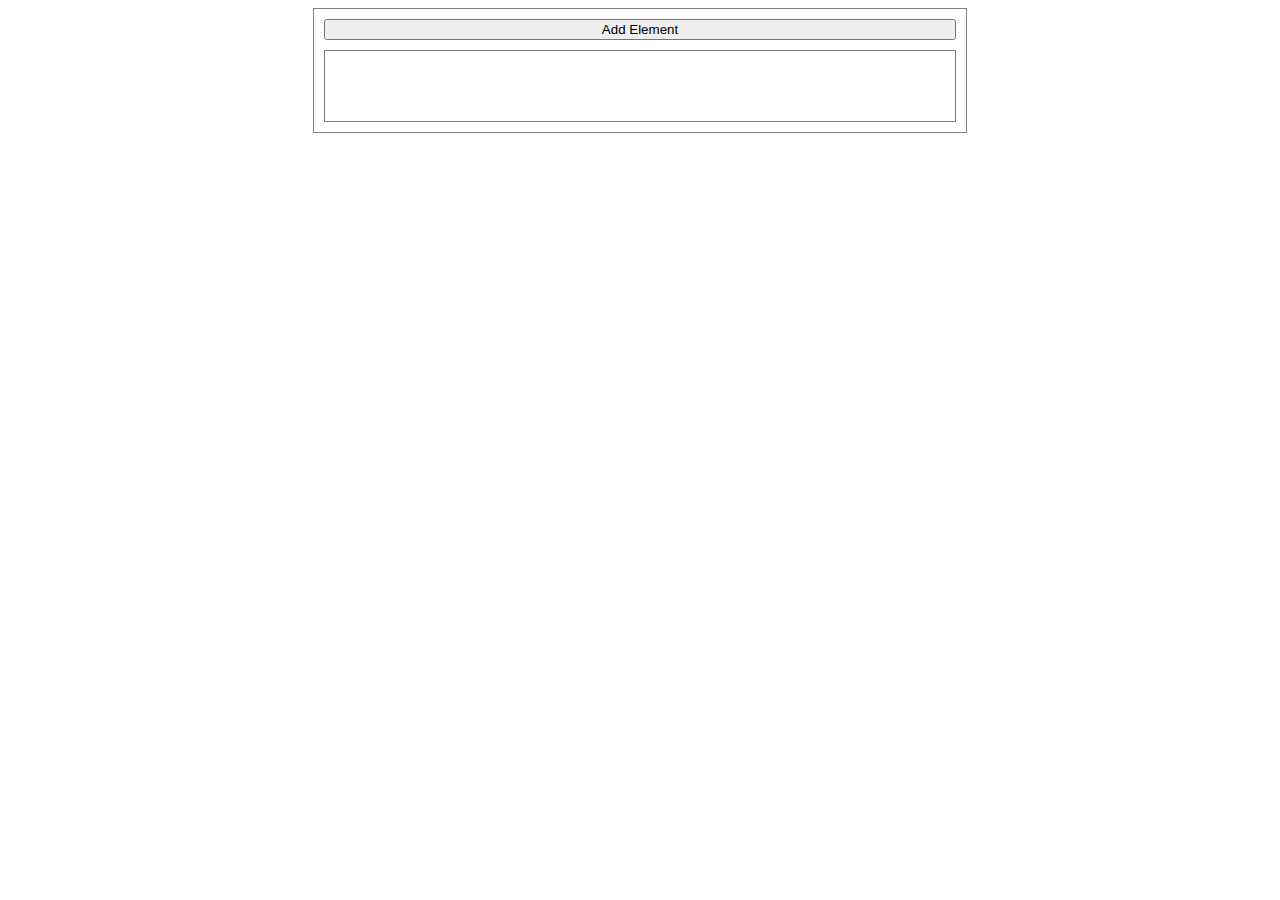
<file: AddRemoveElement/index.html>
<!DOCTYPE html>
<html lang="en">
    <head>
        <meta charset="UTF-8">
        <title>Add-Remove Element</title>
        <link rel="stylesheet" href="./style.css" />
    </head>
    <body>
        <main>
            <button id="add-element"onclick="add_element()">Add Element</button>
            <div id="elements">
                
            </div>
        </main>
        <script>
            function add_element(){
    document.getElementById("elements").innerHTML +=` <div class="element">
            <h3>Element : <input type="text" id="m-text"oninput="myFunction()"></h3>
     <h4 id="element"style="border:solid grey 1px;">This is an element</h4>
    <button onclick="deleteElement()">Delete</button></div>`;
            }
            
    function myFunction(){
         var x = document.getElementById("m-text").value;
       document.getElementById("element").innerHTML = x;
    }
       
  function deleteElement(){
      const div = document.querySelector('div .element');
            div.innerHTML = `<div class="element">
            <h3>Element : <input type="text" id="m-text"oninput="myFunction()"></h3>
     <h4 id="element"style="border:solid grey 1px;">This is an element</h4>
    <button onclick="deleteElement()">Delete</button></div>`;
   // const mytext = document.getElementById("element");
      div.remove();
      
    
    }
        </script>
    </body>
</html>
</file>
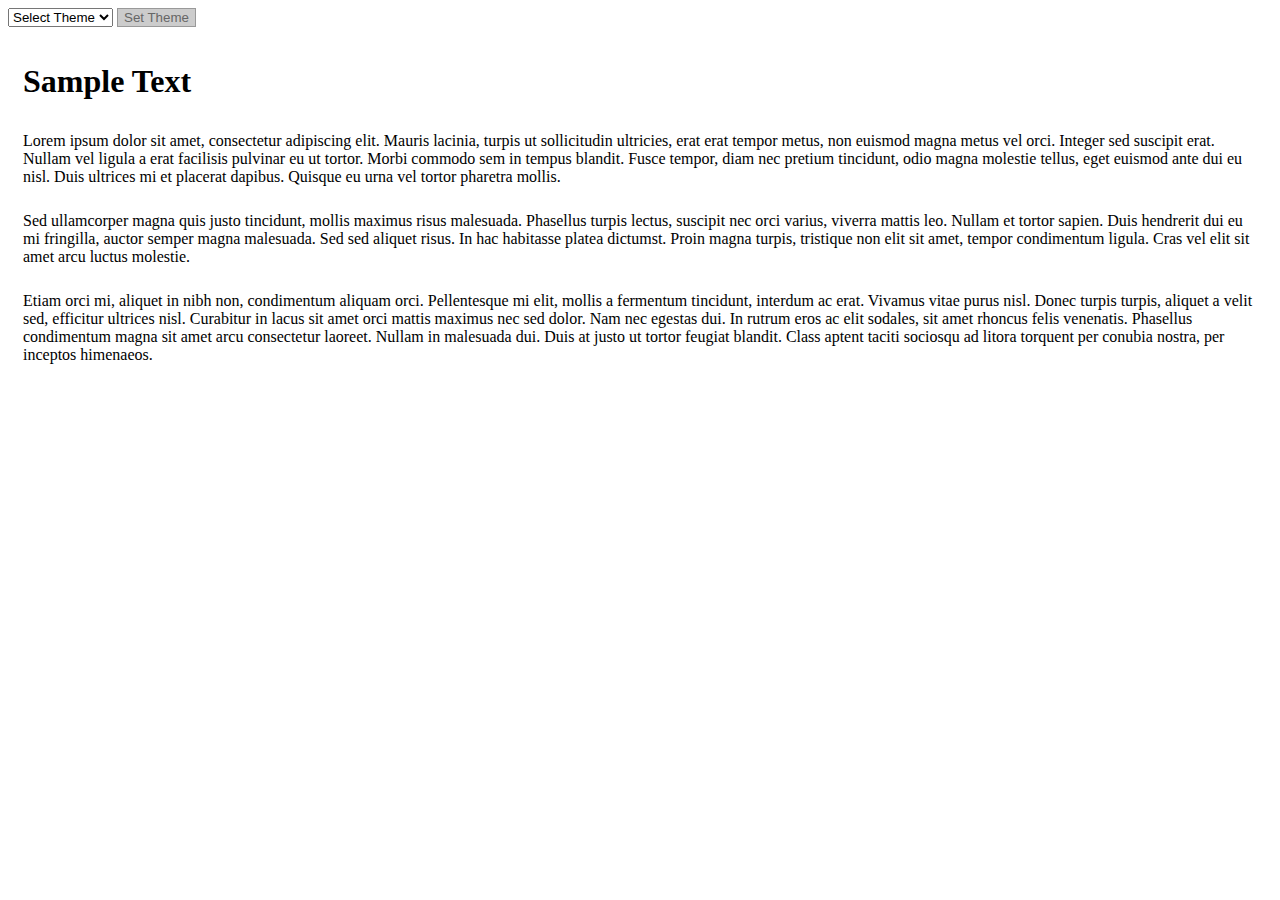
<file: ChangeElementStyle/index.html>
<!DOCTYPE html>
<html lang="en">
    <head>
        <meta charset="UTF-8">
        <title>Change Element Style</title>
        <link rel="stylesheet" href="./style.css" />
    </head>
    <body>
        <form >
            <select onclick="myFunction()"id="select">
                <option  selected value="">Select Theme</option>
                <option value="red">Red</option>
                <option value="green">Green</option>
                <option value="blue">Blue</option>
                <option value="purple">Purple</option>
            </select>
            <button  onclick ="clickbutton()"id="submit" class="disabled">Set Theme</button>
        </form>
        <div id="content" class="content">
            <h1>Sample Text</h1>
            <p>
                Lorem ipsum dolor sit amet, consectetur adipiscing elit. Mauris lacinia, turpis ut sollicitudin ultricies, erat erat tempor metus, non euismod magna metus vel orci. Integer sed suscipit erat. Nullam vel ligula a erat facilisis pulvinar eu ut tortor. Morbi commodo sem in tempus blandit. Fusce tempor, diam nec pretium tincidunt, odio magna molestie tellus, eget euismod ante dui eu nisl. Duis ultrices mi et placerat dapibus. Quisque eu urna vel tortor pharetra mollis.
            </p>
            <p>
                Sed ullamcorper magna quis justo tincidunt, mollis maximus risus malesuada. Phasellus turpis lectus, suscipit nec orci varius, viverra mattis leo. Nullam et tortor sapien. Duis hendrerit dui eu mi fringilla, auctor semper magna malesuada. Sed sed aliquet risus. In hac habitasse platea dictumst. Proin magna turpis, tristique non elit sit amet, tempor condimentum ligula. Cras vel elit sit amet arcu luctus molestie.
            </p>
            <p>
                Etiam orci mi, aliquet in nibh non, condimentum aliquam orci. Pellentesque mi elit, mollis a fermentum tincidunt, interdum ac erat. Vivamus vitae purus nisl. Donec turpis turpis, aliquet a velit sed, efficitur ultrices nisl. Curabitur in lacus sit amet orci mattis maximus nec sed dolor. Nam nec egestas dui. In rutrum eros ac elit sodales, sit amet rhoncus felis venenatis. Phasellus condimentum magna sit amet arcu consectetur laoreet. Nullam in malesuada dui. Duis at justo ut tortor feugiat blandit. Class aptent taciti sociosqu ad litora torquent per conubia nostra, per inceptos himenaeos.
            </p>
        </div>
    </body>
    <script>
function myFunction() {
  var x = document.getElementById("select");
    var result = x.options[x.selectedIndex].value;
    document.getElementById("select").innerHTML = x.options[x.selectedIndex].value;
  if(x!=""){
    document.getElementById("submit").style.pointerEvents = "auto";
    document.getElementById("submit").style.borderColor= "#292828";
}
  }
function clickbutton(){
    var e = document.getElementById("select");
    var result = e.options[e.selectedIndex].value;
    document.getElementById("select").innerHTML = e.options[e.selectedIndex].text;
    //alert(result);
    if(result=='red'){
        for(const pharagraph of document.querySelectorAll('div p')){
    pharagraph.classList.add('red');
  
}
    }else if(result=='green'){
        for(const pharagraph of document.querySelectorAll('div p')){
    pharagraph.classList.add('green');
  
}
    }else if(result=='blue'){
        for(const pharagraph of document.querySelectorAll('div p')){
    pharagraph.classList.add('blue');
  
}
    }else if(result=='purple'){
        for(const pharagraph of document.querySelectorAll('div p')){
    pharagraph.classList.add('purple');
  
}
    }
}
  

    </script>
</html>
</file>
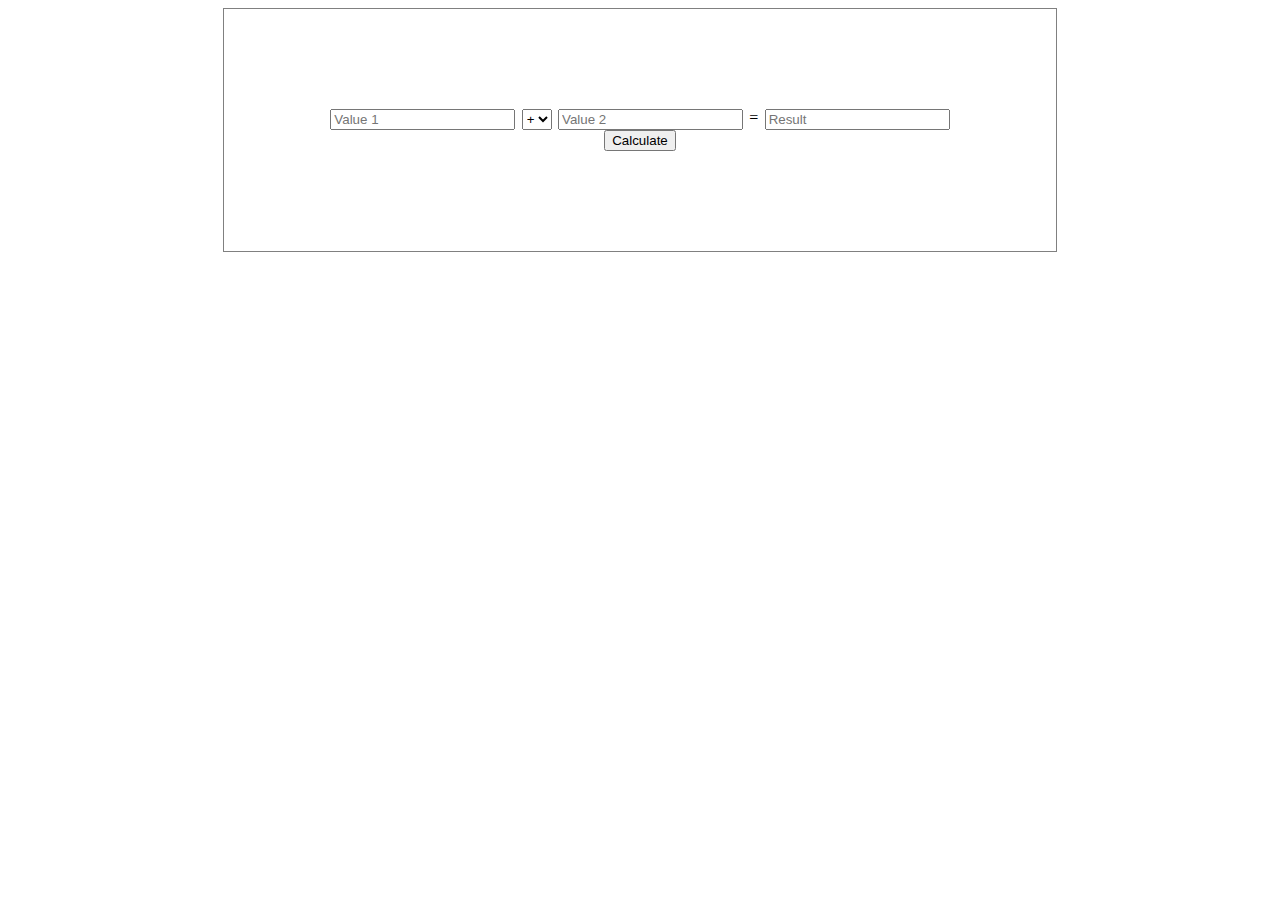
<file: GetSetValues/index.html>
<!DOCTYPE html>
<html lang="en">
    <head>
        <meta charset="UTF-8">
        <title>Get Set Value</title>
        <link rel="stylesheet" href="./style.css" />
    </head>
    <body>
        <main>
            <input id="value1" type="text" placeholder="Value 1"  />
            <select id="select" >
                <option value="+">+</option>
                <option value="-">-</option>
                <option value="*">*</option>
                <option value="/">/</option>
            </select>
            <input id="value2" type="text" placeholder="Value 2"  />
            <div>=</div>
            <input id="result" type="text" placeholder="Result" readonly />
            <button onclick="myFunction()">Calculate</button>
        </main>
    </body>
    <script>
       function myFunction()
        {
            var val1 =Number(document.getElementById("value1").value);
            var val2 = Number(document.getElementById("value2").value );
            var x =  document.getElementById("select").value;
            var r = document.getElementById("result");
            if (isNaN(val1)||isNaN(val2))
            {
                alert("Values must be a number");
            }
           if(val1==null ){
            document.getElementById("value1").value=0;
           }else if(val2==null){
            document.getElementById("value2").value=0;
           }
            if(x==='+'){
                document.getElementById("result").value=val1+val2;
            }else if(x==='-'){
                document.getElementById("result").value=val1-val2;
            }else if(x==='/'){
                document.getElementById("result").value=val1/val2;
            }else if(x==='*'){
                document.getElementById("result").value=val1*val2;
            }}

    </script>
</html>
</file>
<file: AddRemoveElement/style.css>
main {
    width: 50%;
    border: gray 1px solid;
    margin: auto;
    display: flex;
    flex-direction: column;
    justify-content: space-evenly;
    padding: 10px;
}

main > *:not(:last-child){
    margin-bottom: 10px;
}

#elements {
    border: gray 1px solid;
    padding: 10px;
    min-height: 50px;
}

#elements > *:not(:last-child){
    margin-bottom: 10px;
}

.element {
    border: gray 1px solid;
    padding: 10px;
}

.element h3 {
    background-color: lightpink;
}

.element h4 {
    background-color: lightblue;
}
</file>
<file: ChangeElementStyle/style.css>
.content {
    padding: 10px;
}

.content > * {
    padding: 5px;
}

.red {
    color: red;
}

.red > * {
    border: red 2px solid;
    background-color: #ffecec;
}

.blue {
    color: blue;
}

.blue > * {
    border: blue 2px solid;
    background-color: #b4d5ff;
}

.green {
    color: green;
}

.green > * {
    border: green 2px solid;
    background-color: #ceffb4;
}

.purple {
    color: rebeccapurple;
}

.purple > * {
    border: rebeccapurple 2px solid;
    background-color: #eacfff;
}

.disabled {
    
    pointer-events:none;
    border: 1px solid #999999;
    background-color: #cccccc;
    color: #666666;
}
</file>
<file: GetSetValues/style.css>
main {
    width: 50%;
    border: gray 1px solid;
    margin: auto;
    display: flex;
    flex-flow: row wrap;
    justify-content: space-evenly;
    padding: 100px;
}
</file>
